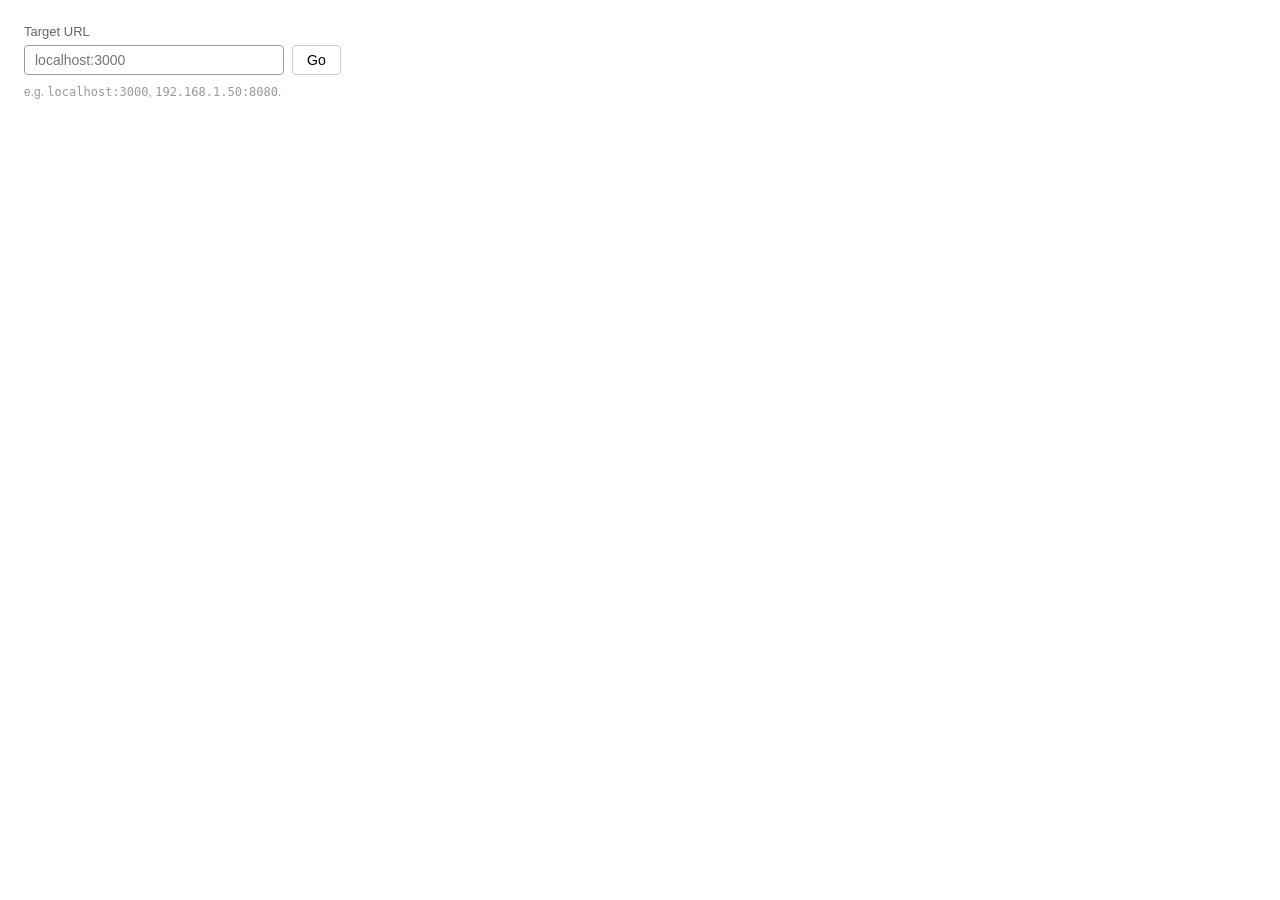
<file: internal/proxyweb/proxy.html>
<!DOCTYPE html>
<html>
<head>
    <meta charset="utf-8">
    <title>Proxy</title>
    <style>
        * { margin: 0; padding: 0; box-sizing: border-box; }
        body {
            font-family: -apple-system, BlinkMacSystemFont, "Segoe UI", Roboto, sans-serif;
            background: #fff;
            color: #333;
            padding: 24px;
        }
        /* Clear the 32x22 caret sideways, not downwards: the form moves
           right as a block -- label, field and hint together, so they
           stay aligned -- and comes up rather than sitting below the
           control. Indenting the label alone left it out of line with
           its own input. */
        body.with-cap-bar { padding-top: 8px; padding-left: 40px; }

        label {
            display: block;
            font-size: 13px;
            color: #666;
            margin-bottom: 6px;
        }
        .form-row {
            display: flex;
            gap: 8px;
            align-items: center;
        }
        input {
            padding: 6px 10px;
            font-size: 14px;
            border: 1px solid #ccc;
            border-radius: 4px;
            min-width: 260px;
            outline: none;
        }
        input:focus { border-color: #999; }
        button {
            padding: 6px 14px;
            font-size: 14px;
            border: 1px solid #ccc;
            border-radius: 4px;
            background: #fff;
            cursor: pointer;
        }
        button:hover { background: #f4f4f4; }
        .hint { margin-top: 10px; font-size: 12px; color: #999; }
        input:disabled { background: #f6f6f6; color: #999; }
        button:disabled { background: #f6f6f6; color: #aaa; cursor: default; }
        .err { margin-top: 10px; font-size: 13px; color: #c00; display: none; }
    </style>
</head>
<body>
<!-- CAP_BAR -->
    <label for="target">Target URL</label>
    <div class="form-row">
        <input type="text" id="target" placeholder="localhost:3000" autofocus
               onkeydown="if(event.key==='Enter')go()">
        <button onclick="go()">Go</button>
    </div>
    <div class="hint">e.g. <code>localhost:3000</code>, <code>192.168.1.50:8080</code>.</div>
    <div class="err" id="err"></div>
    <script>
        // Ask bootstrap.js (the top frame) to navigate to /<target>/.
        // The iframe sandbox forbids top-frame navigation directly,
        // and bootstrap.js owns the secret access code anyway — same
        // pattern the cap-bar uses, just with newTab:false so this
        // tab becomes the target tab in-place.
        function go() {
            const errEl = document.getElementById('err');
            errEl.style.display = 'none';
            let target = document.getElementById('target').value.trim();
            if (!target) return;
            target = target.replace(/^https?:\/\//, '').replace(/\/+$/, '');
            // The host segment must be parseable by the listener's
            // proxy heuristic (contain ':' or '.', or equal 'localhost').
            if (!/[:.]/.test(target) && target !== 'localhost') {
                errEl.textContent = 'Target must look like a host: hostname:port, IP, or localhost.';
                errEl.style.display = 'block';
                return;
            }
            bbOpen(target);
        }

        // Shared by the form and the chooser: bootstrap.js (the top frame)
        // owns the access code and the sandbox forbids navigating the top
        // frame from here, so ask it to move. Same message the cap bar sends.
        function bbOpen(target) {
            parent.postMessage({type:'bb-open-cap', path:'/' + target + '/', newTab:false}, '*');
        }
    </script>
</body>
</html>
</file>
